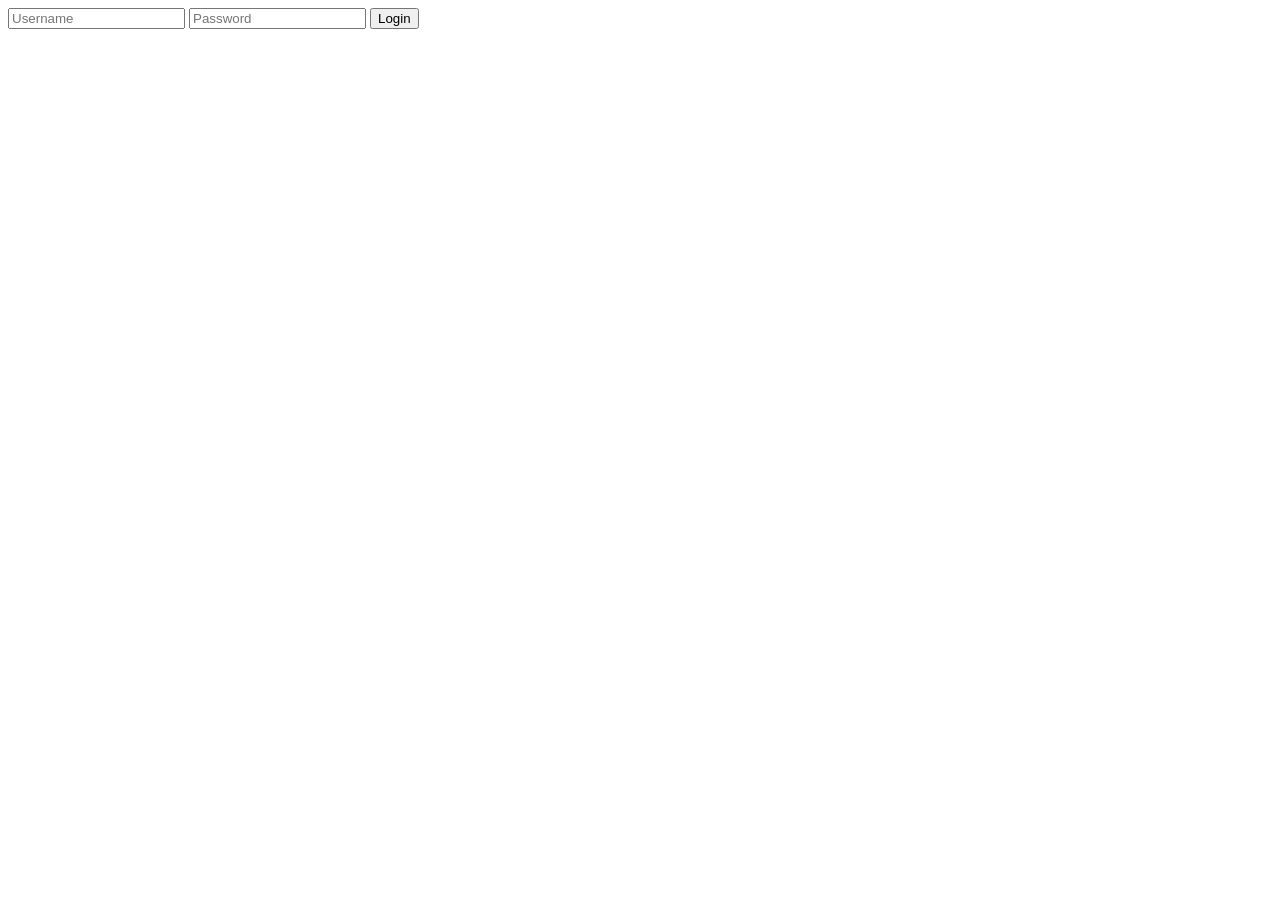
<file: login.html>
<!DOCTYPE html>
<html lang="en">
<head>
    <meta charset="UTF-8">
    <meta name="viewport" content="width=device-width, initial-scale=1.0">
    <title>Login</title>
</head>
<body>
    <form action="" method="post">
        <input type="text" name="username" placeholder="Username">
        <input type="password" name="password" placeholder="Password">
        <button type="submit">Login</button>
    </form>
</body>
</html>
</file>
